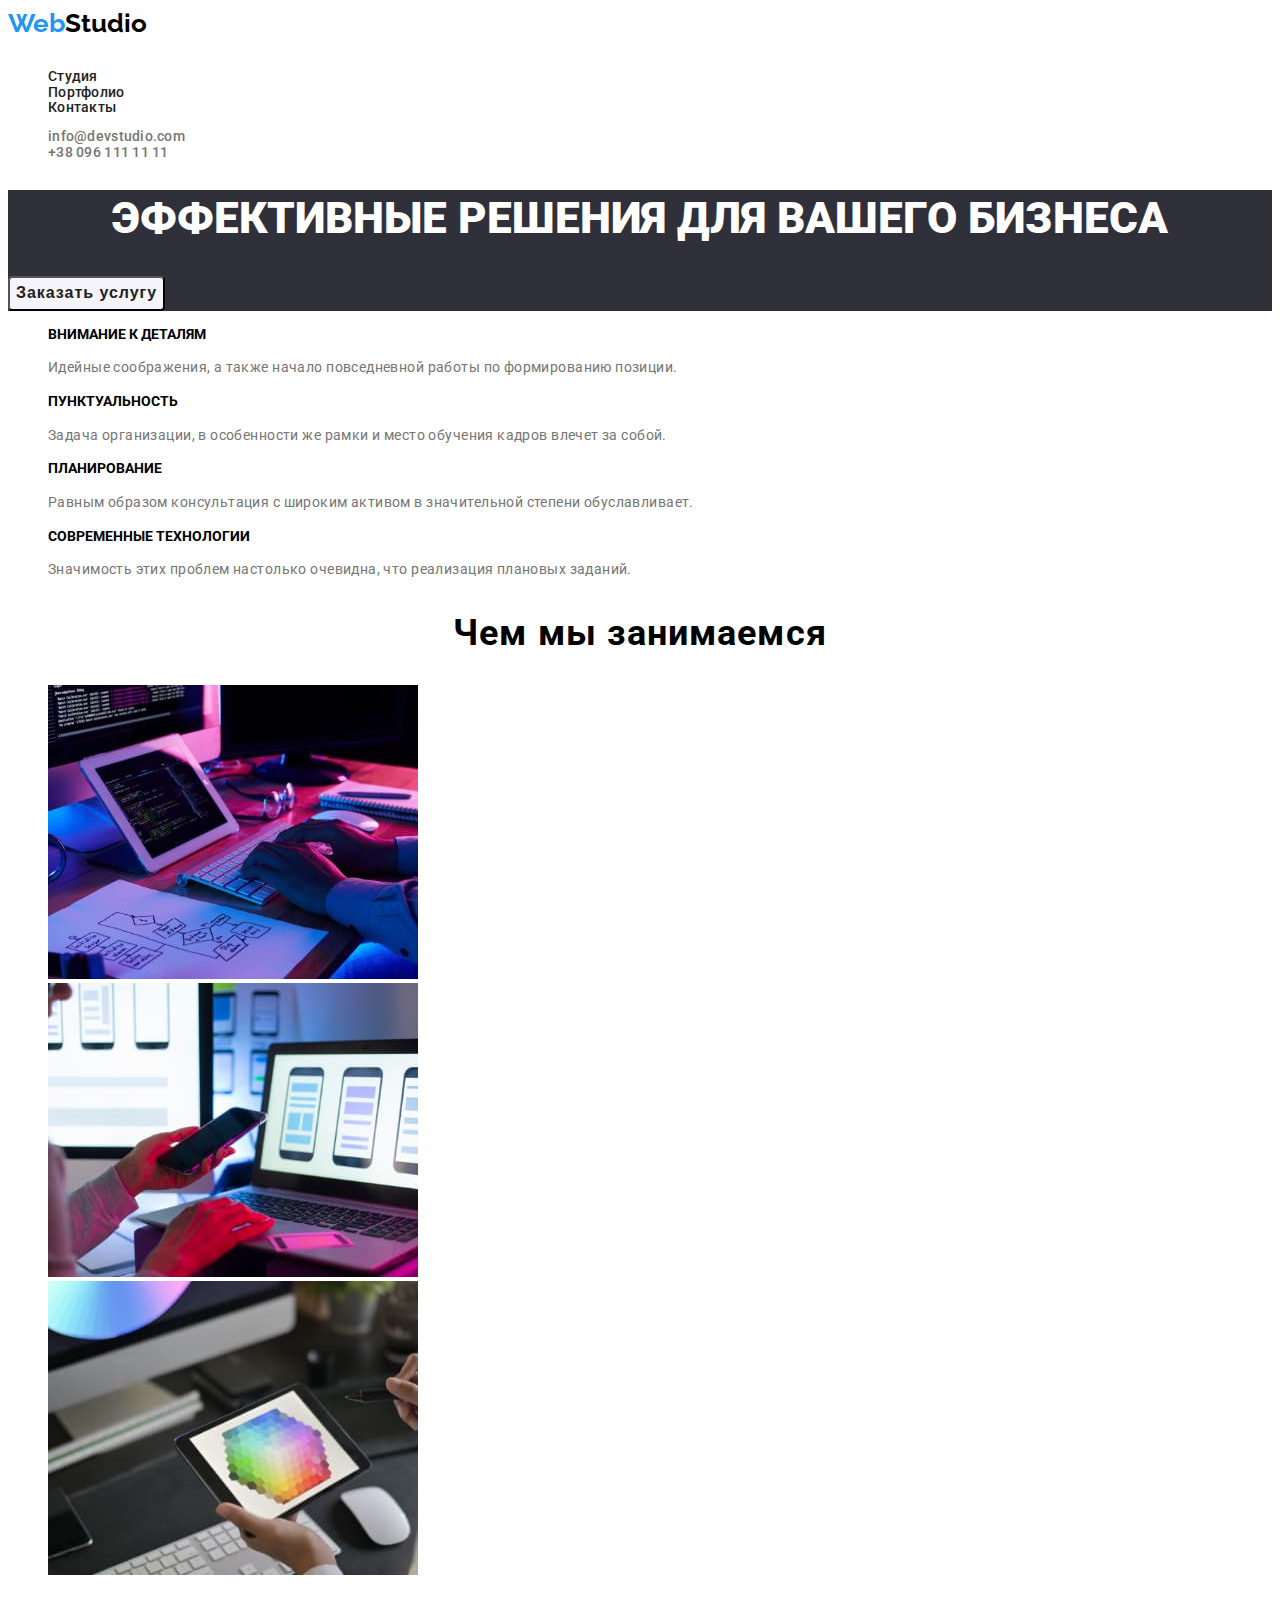
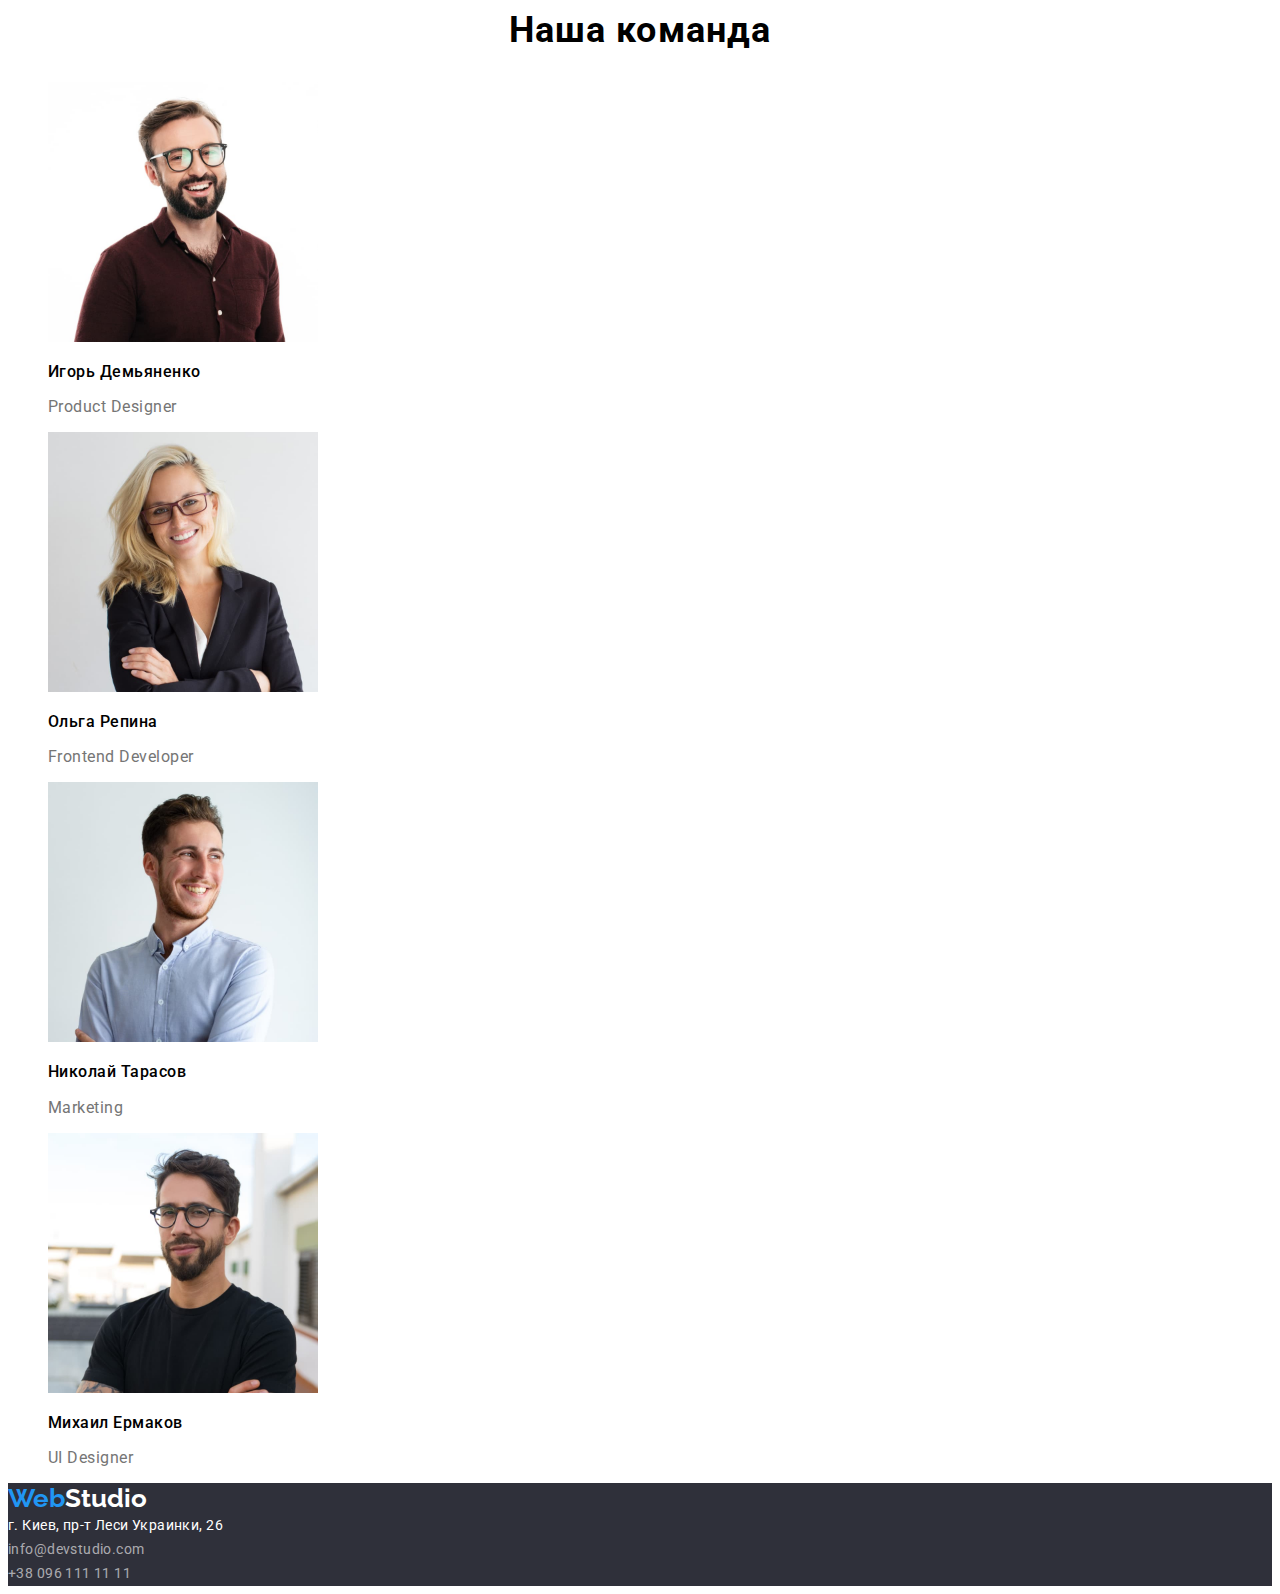
<file: index.html>
<!DOCTYPE html>
<html lang="en">
  <head>
    <meta charset="UTF-8" />
    <meta name="viewport" content="width=device-width, initial-scale=1.0" />
    <title>WebStudio</title>
    <link rel="stylesheet" href="css/styles.css" />
    <link rel="preconnect" href="https://fonts.gstatic.com" />
    <link
      href="https://fonts.googleapis.com/css2?family=Raleway:wght@700&family=Roboto:wght@500&display=swap"
      rel="stylesheet"
    />
    <link rel="preconnect" href="https://fonts.gstatic.com" />
    <link
      href="https://fonts.googleapis.com/css2?family=Roboto:wght@900&display=swap"
      rel="stylesheet"
    />
    <link rel="preconnect" href="https://fonts.gstatic.com" />
    <link
      href="https://fonts.googleapis.com/css2?family=Roboto:wght@400;900&display=swap"
      rel="stylesheet"
    />
  </head>

  <body>
    <!-- Header site (+navigation) -->
    <header class="header">
      <nav>
        <a class="logo-web" href="/"
          ><span class="logo-studio">Web</span>Studio</a
        >
        <ul class="site-nav-list list">
          <li><a class="site-nav" href="">Студия</a></li>
          <li>
            <a class="site-nav" href="./pages/portfolio.html">Портфолио</a>
          </li>
          <li><a class="site-nav" href="">Контакты</a></li>
        </ul>
      </nav>

      <!-- Header site_contacts (-navigation) -->
      <ul class="contacts-links-list list">
        <li>
          <a class="contact-links" href="mailto:info@devstudio.com"
            >info@devstudio.com</a
          >
        </li>
        <li>
          <a class="contact-links" href="tel:+380961111111"
            >+38 096 111 11 11</a
          >
        </li>
      </ul>
    </header>

    <!-- Hero section1 -->
    <main>
      <section class="hero-section1 list">
        <h1 class="hero-section1-title">
          ЭФФЕКТИВНЫЕ РЕШЕНИЯ ДЛЯ ВАШЕГО БИЗНЕСА
        </h1>
        <button class="button-link" type="button">Заказать услугу</button>
      </section>

      <!-- Section2-Text-Servises -->
      <section>
        <ul class="servises list">
          <li>
            <h3 class="servises-title">ВНИМАНИЕ К ДЕТАЛЯМ</h3>
            <p class="servises-description">
              Идейные соображения, а также начало повседневной работы по
              формированию позиции.
            </p>
          </li>

          <li>
            <h3 class="servises-title">ПУНКТУАЛЬНОСТЬ</h3>
            <p class="servises-description">
              Задача организации, в особенности же рамки и место обучения кадров
              влечет за собой.
            </p>
          </li>

          <li>
            <h3 class="servises-title">ПЛАНИРОВАНИЕ</h3>
            <p class="servises-description">
              Равным образом консультация с широким активом в значительной
              степени обуславливает.
            </p>
          </li>

          <li>
            <h3 class="servises-title">СОВРЕМЕННЫЕ ТЕХНОЛОГИИ</h3>
            <p class="servises-description">
              Значимость этих проблем настолько очевидна, что реализация
              плановых заданий.
            </p>
          </li>
        </ul>
      </section>

      <!-- Section3-Pictures-Servises -->
      <section>
        <h2 class="pictures-servise-title">Чем мы занимаемся</h2>
        <ul class="pictures-servise list">
          <li>
            <img src="./images/servises/img.jpeg" alt="Рука-клавиатура" />
          </li>
          <li><img src="./images/servises/img-2.jpeg" alt="Рука-телефон" /></li>
          <li><img src="./images/servises/img-3.jpeg" alt="Рука-планшет" /></li>
        </ul>
      </section>

      <!-- Section4-Team -->
      <section class="team-section4">
        <h2 class="team-title">Наша команда</h2>
        <ul class="team-list list">
          <li>
            <img
              src="./images/team/img.jpeg"
              alt="Мужчина-в-очках"
              width="270px"
            />
            <h3 class="team-name">Игорь Демьяненко</h3>
            <p class="team-name-description">Product Designer</p>
          </li>

          <li>
            <img
              src="./images/team/img-2.jpeg"
              alt="Женщина-в-очках"
              width="270px"
            />
            <h3 class="team-name">Ольга Репина</h3>
            <p class="team-name-description">Frontend Developer</p>
          </li>

          <li>
            <img src="./images/team/img-3.jpeg" alt="Мужчина" width="270px" />
            <h3 class="team-name">Николай Тарасов</h3>
            <p class="team-name-description">Marketing</p>
          </li>

          <li>
            <img
              src="./images/team/img-4.jpeg"
              alt="Мужчина-в-очках"
              width="270px"
            />
            <h3 class="team-name">Михаил Ермаков</h3>
            <p class="team-name-description">UI Designer</p>
          </li>
        </ul>
      </section>
    </main>

    <!-- Footer -->
    <footer class="contacts-footer">
      <a href="/" class="logo-web2">
        <span class="logo-studio">Web</span>Studio
      </a>
      <address>
        <span class="contacts-footer-adress"
          >г. Киев, пр-т Леси Украинки, 26</span
        >
        <br />
        <a class="contacts-footer-adress-mail" href="mailto:info@devstudio.com"
          >info@devstudio.com</a
        >
        <br />
        <a class="contacts-footer-adress-mail" href="tel:+380961111111"
          >+38 096 111 11 11</a
        >
      </address>
    </footer>
  </body>
</html>
</file>
<file: css/styles.css>
body {
  font-family: "Roboto", sans-serif;
  background-color: white;
}
.list {
  list-style: none;
}

a {
  text-decoration: none;
  color: #212121;
}

:root {
  --logo-color: #2196f3;
  --button-color: #2196f3;
  --brend-color: #2196f3;
  --font1-color: #212121;
  --font2-color: #ffffff;
  --contacts-color: #757575;
  --background1-color: #ffffff;
  --background2-color: #2f303a;
}

/* logo */
.logo-web {
  font-family: Raleway;
  color: var(--font-color);
  font-weight: 700;
  font-size: 26px;
  line-height: 1.2;
}
.logo-studio {
  font-family: Raleway;
  color: var(--logo-color);
  font-weight: 700;
  font-size: 26px;
  line-height: 1.2;
}

/* navigation */
.header {
  background: var(--background-color);
}
.site-nav-list {
  font-weight: 500;
  font-size: 14px;
  line-height: 1.1;
  letter-spacing: 0.02em;
  padding-top: 16px;
  color: var(--font-color);
}

.site-nav:hover,
.site-nav:focus {
  color: var(--button-color);
}

/* contacts */

.contacts-links-list {
  font-weight: 500;
  font-size: 14px;
  line-height: 1.1;
  letter-spacing: 0.02em;
}
.contact-links {
  color: var(--contacts-color);
}
.contact-links:focus,
.contact-links:hover {
  color: var(--brend-color);
}

/* Buttons */

.button-link {
  border-radius: 4px;
  font-weight: 700;
  font-size: 16px;
  line-height: 1.8;
  letter-spacing: 0.06em;
  background: #f5f4fa;
  color: var(--font1-color);
}

.button-link-portfolio {
  border-radius: 4px;
  font-weight: 500;
  font-size: 16px;
  line-height: 1.8;
  letter-spacing: 0.06em;
  background: #f5f4fa;
  color: var(--font1-color);
}

.button-link:focus,
.button-link:hover {
  background-color: var(--button-color);
  color: var(--font2-color);
}

.button-link-portfolio:focus,
.button-link-portfolio:hover {
  background-color: var(--button-color);
  color: var(--font2-color);
}

/* Hero section */
.hero-section1 {
  background: var(--background2-color);
}
.hero-section1-title {
  color: var(--font2-color);
  text-align: center;
  font-weight: 900;
  font-size: 44px;
  line-height: 1.3;
}

/* Section-Portfolio */
.portfolio-name {
  font-weight: 700;
  font-size: 18px;
  line-height: 2;
  letter-spacing: 0.06em;
  color: var(--font-color);
}
.portfolio-discription {
  font-weight: 400;
  font-size: 16px;
  line-height: 1.8;
  letter-spacing: 0.03em;
  color: var(--contacts-color);
}
/* Section2-Text-Servises */

.servises-title {
  color: (--font-color);
  font-weight: 700;
  font-size: 14px;
  line-height: 1.1;
}
.servises-description {
  color: var(--contacts-color);
  font-weight: 400;
  font-size: 14px;
  line-height: 1.7;
  letter-spacing: 0.03em;
}

/* Section3-Pictures-Servises */

.pictures-servise-title {
  color: (--font-color);
  font-weight: 700;
  font-size: 36px;
  line-height: 1.2;
  text-align: center;
  letter-spacing: 0.03em;
}

/* Section4-Team */

.team-section4 {
  background: var(--background-color);
}

.team-title {
  font-weight: 700;
  font-size: 36px;
  line-height: 1.2;
  text-align: center;
  letter-spacing: 0.03em;
}

.team-name {
  font-weight: 500;
  font-size: 16px;
  line-height: 1.2;
  letter-spacing: 0.03em;
  color: var(--font-color);
}

.team-name-description {
  font-weight: 400;
  font-size: 16px;
  line-height: 1.2;
  letter-spacing: 0.03em;
  color: var(--contacts-color);
}

/* Footer */

.logo-web2 {
  color: var(--font2-color);
  font-family: Raleway;
  font-weight: 700;
  font-size: 26px;
  line-height: 1.2;
}

.contacts-footer {
  background: var(--background2-color);
}
.contacts-footer-adress {
  color: var(--font2-color);
  font-weight: 400;
  font-size: 14px;
  line-height: 1.7;
  font-style: normal;
  letter-spacing: 0.03em;
}

.contacts-footer-adress-mail {
  font-weight: 400;
  font-size: 14px;
  line-height: 1.7;
  letter-spacing: 0.03em;
  font-style: normal;
  color: rgba(255, 255, 255, 0.6);
}

/* top line bg - #FFFFFF */

/* hero bg  - #2F303A  */

/* hero bg  - #2F303A  */

/* titles - #212121  */

/* discriptions - #757575  */

/* button - #2196F3  */
</file>
